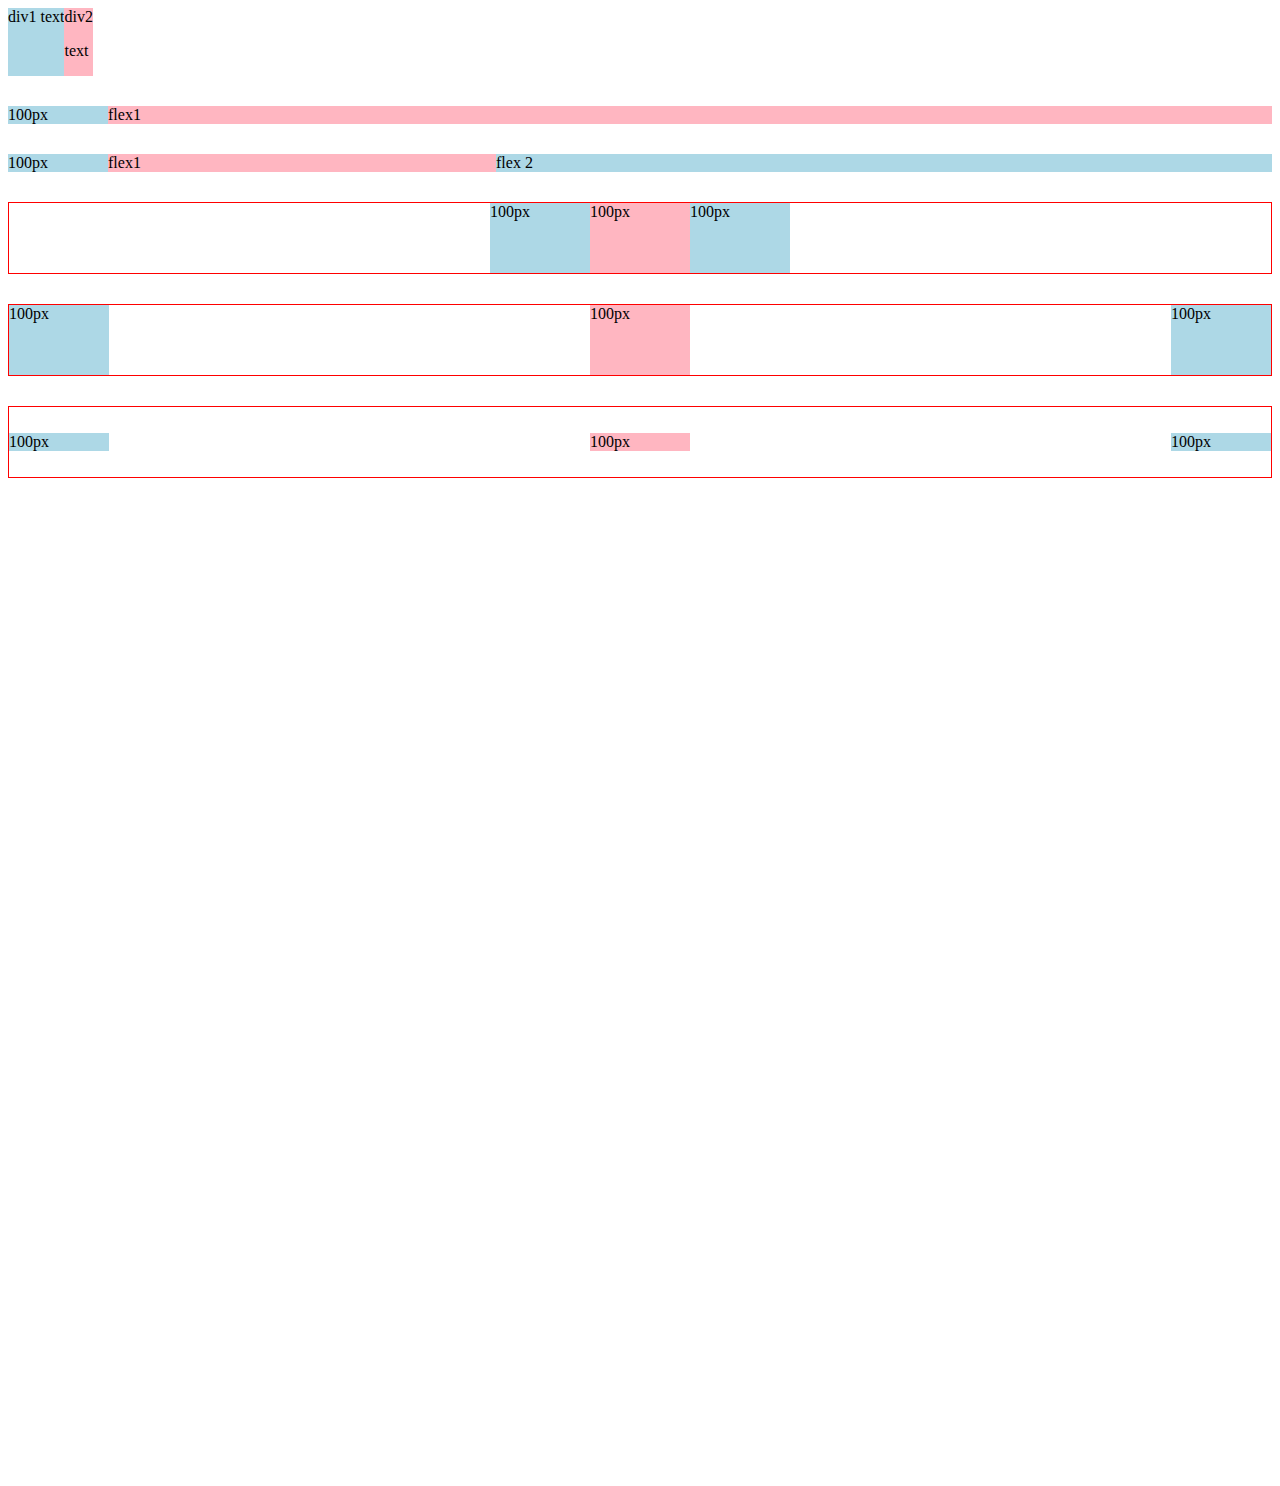
<file: flexbox.html>
<!DOCTYPE html>
<html>
  <head>
    <title>flex box </title>
  </head>
  <body style="padding-bottom: 1000px;">
      <div style="display: flex;
      flex-direction: row;">
        <div style="background-color: lightblue;">div1 text</div>
        <div style="background-color: lightpink;">div2  <p>text</p></div>
      </div>


      <div style="margin-top: 30px;
      display: flex;
      flex-direction: row;">
        <div style="background-color: lightblue; width: 100px;
        ">100px</div>
        <div style="background-color: lightpink;flex: 1;
        ">flex1</div>
      </div> 



    <div style="margin-top: 30px;
    display: flex;
    flex-direction: row;">
      <div style="background-color: lightblue; width: 100px;
      ">100px</div>
      <div style="background-color: lightpink;flex: 1;
      ">flex1</div>
      <div style="background-color: lightblue; flex: 2;
      ">flex 2</div>
    </div> 
      

      <div style="margin-top: 30px;
      display: flex;
      height: 70px;
      flex-direction: row;
      border-width: 1px;
      border-style: solid;
      border-color: red;
      justify-content:center;
      empty-cells: show;
      ">
        <div style="background-color: lightblue; width: 100px;
        ">100px</div>
        <div style="background-color: lightpink;width: 100px;
        ">100px</div>
        <div style="background-color: lightblue; width: 100px;
        ">100px</div>
      </div> 



      <div style="margin-top: 30px;
      display: flex;
      height: 70px;
      flex-direction: row;
      border-width: 1px;
      border-style: solid;
      border-color: red;
      justify-content:space-between;
      ">
        <div style="background-color: lightblue; width: 100px;
        ">100px</div>
        <div style="background-color: lightpink;width: 100px;
        ">100px</div>
        <div style="background-color: lightblue; width: 100px;
        ">100px</div>
      </div> 



      <div style="margin-top: 30px;
      display: flex;
      height: 70px;
      flex-direction: row;
      border-width: 1px;
      border-style: solid;
      border-color: red;
      justify-content:space-between;
      align-items: center;
      ">
        <div style="background-color: lightblue; width: 100px;
        ">100px</div>
        <div style="background-color: lightpink;width: 100px;
        ">100px</div>
        <div style="background-color: lightblue; width: 100px;
        ">100px</div>
      </div> 
  </body>
</html>
</file>
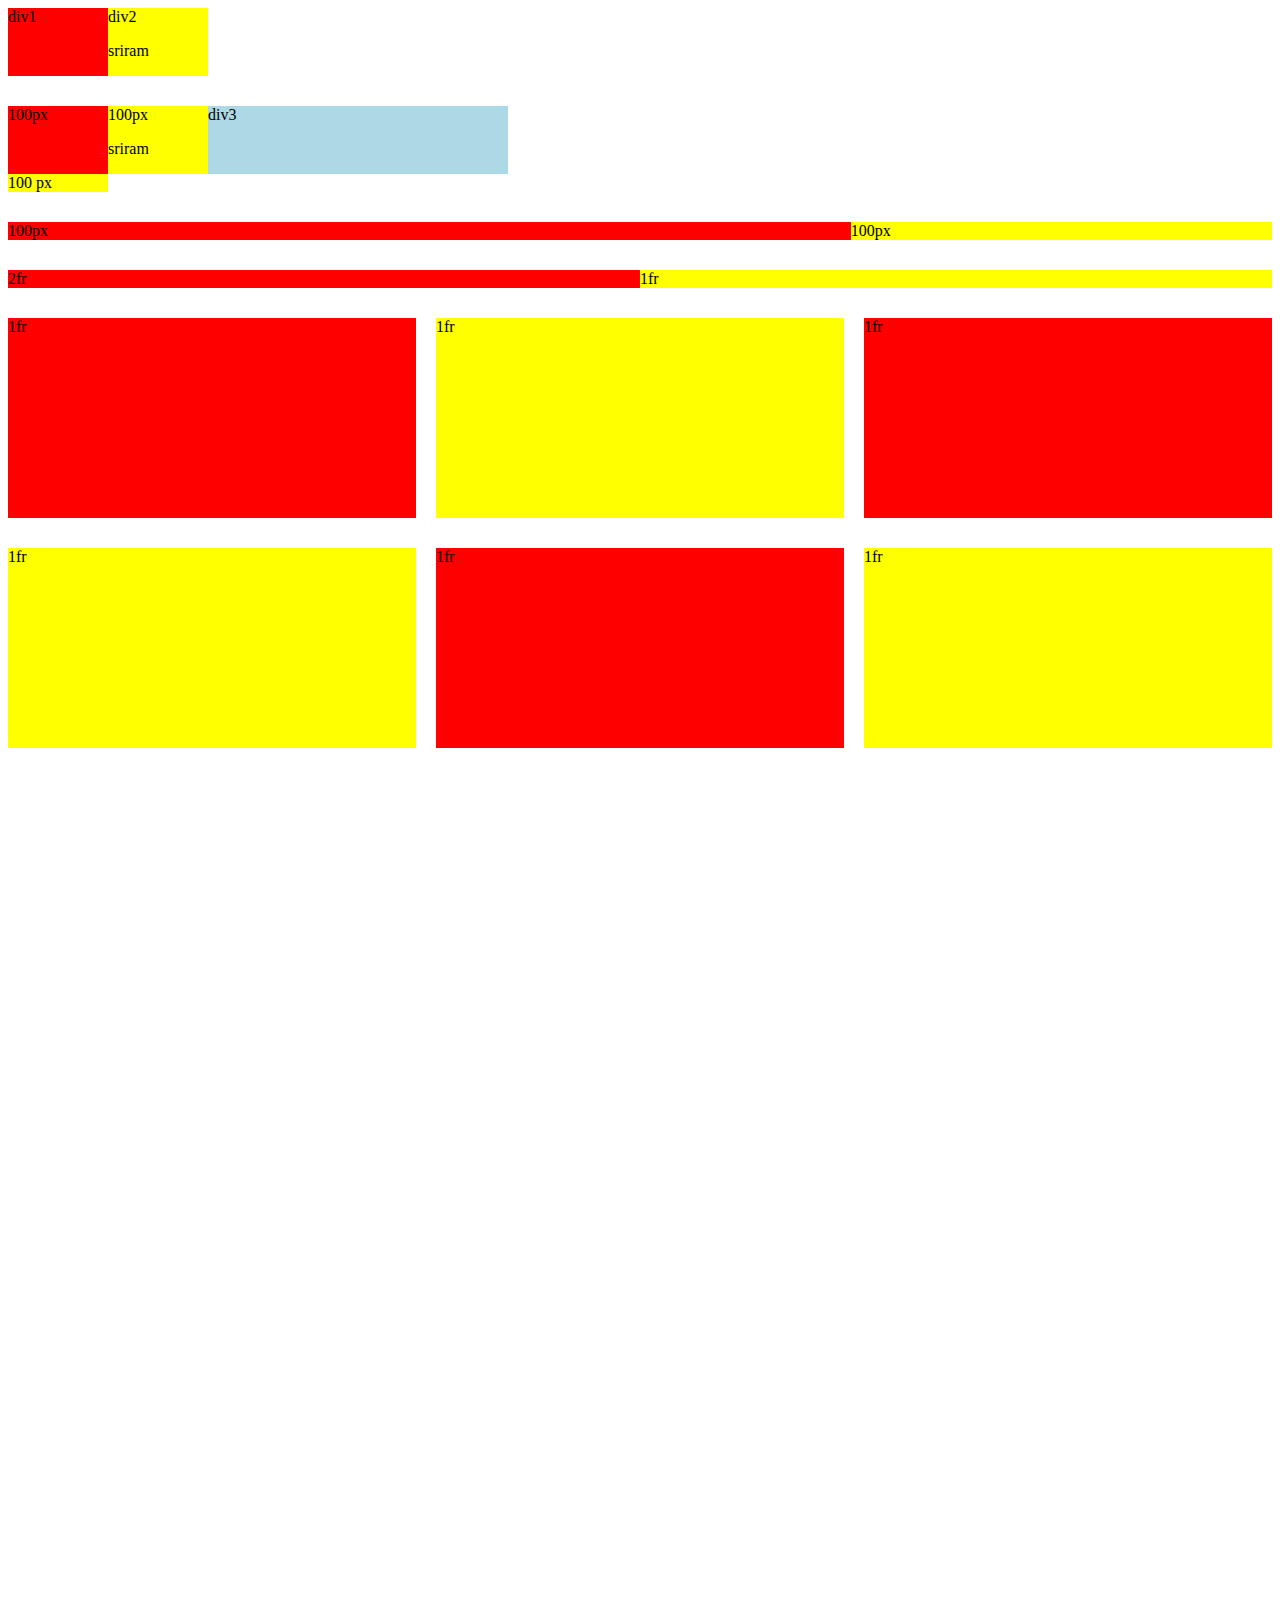
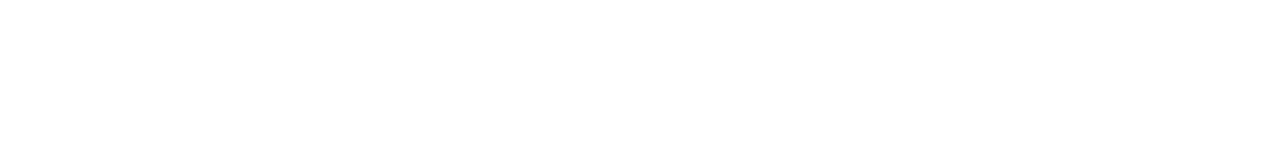
<file: grid.html>
<!DOCTYPE html>
<html>
  <head>
    <title>grid practice</title>
  </head>
  <body style="padding-bottom: 1000px;">
    <div style="display: grid; 
    grid-template-columns: 100px 100px ;">
      <div style="background-color:
       red;">div1</div>
      <div style="background-color:
       yellow;">div2 <p>sriram</p></div>
    </div>


    <div style="margin-top: 30px;
    display: grid; 
    grid-template-columns: 100px 100px 300px;">
      <div style="background-color:
       red;">100px</div>
      <div style="background-color:
       yellow;">100px<p>sriram</p></div>
       <div style="background-color: lightblue;">
        div3
       </div>
       <div style="background-color:
       yellow;">100 px</div>
    </div>


    <div style="margin-top: 30px;
    display: grid; 
    grid-template-columns: 2fr 1fr">
      <div style="background-color:
       red;">100px</div>
      <div style="background-color:
       yellow;">100px</div>
    </div>


    <div style="margin-top: 30px;
    display: grid; 
    grid-template-columns: 1fr 1fr">
      <div style="background-color:
       red;">2fr</div>
      <div style="background-color:
       yellow;">1fr</div>
    </div>


       <div style="margin-top: 30px;
          display: grid; 
          grid-template-columns: 1fr 1fr 1fr;
          column-gap: 20px;
          row-gap: 30px;">
         <div style="background-color:
          red; height: 200px;">1fr</div>
         <div style="background-color:
          yellow;height: 200px">1fr</div>
          <div style="background-color:
          red;height: 200px">1fr</div>
           <div style="background-color:
           yellow;height: 200px">1fr</div>
           <div style="background-color:
           red; height: 200px;">1fr</div>
           <div style="background-color:
           yellow;height: 200px">1fr</div>
       </div>
  </body>
</html>
</file>
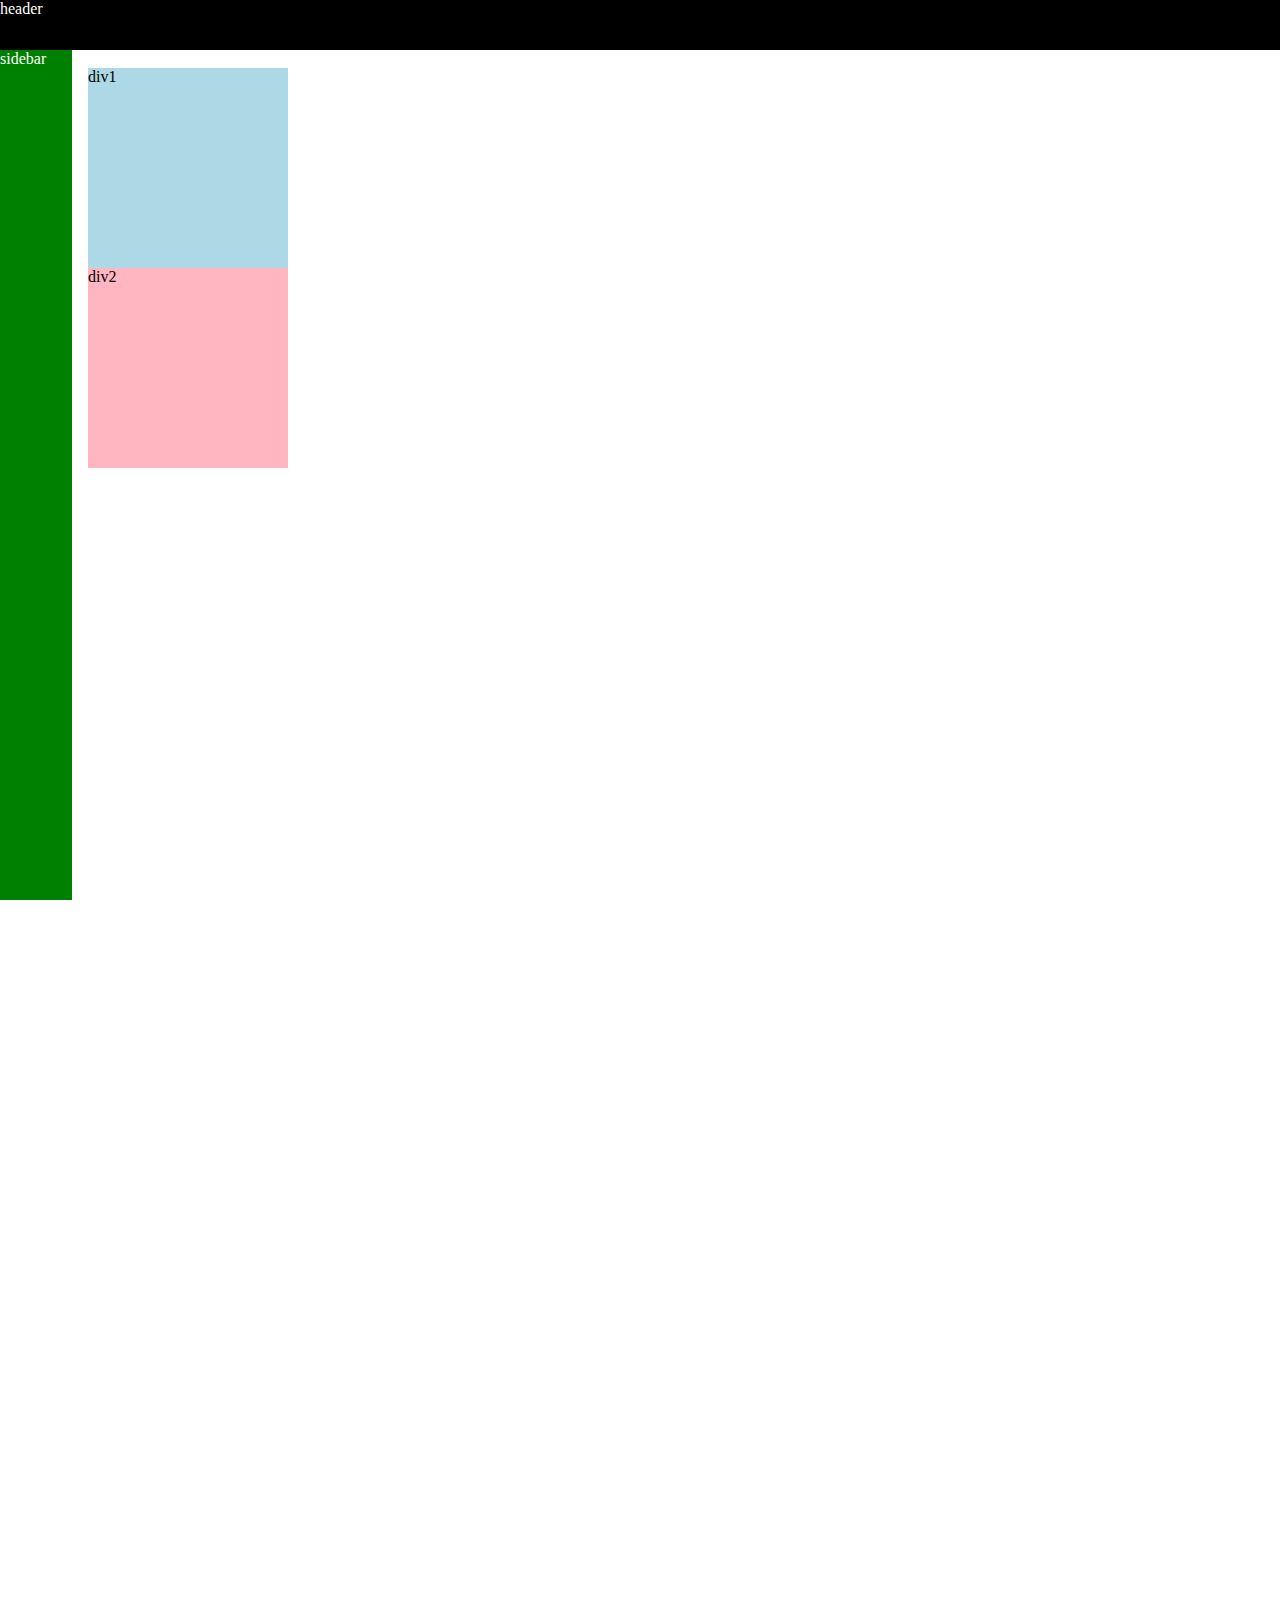
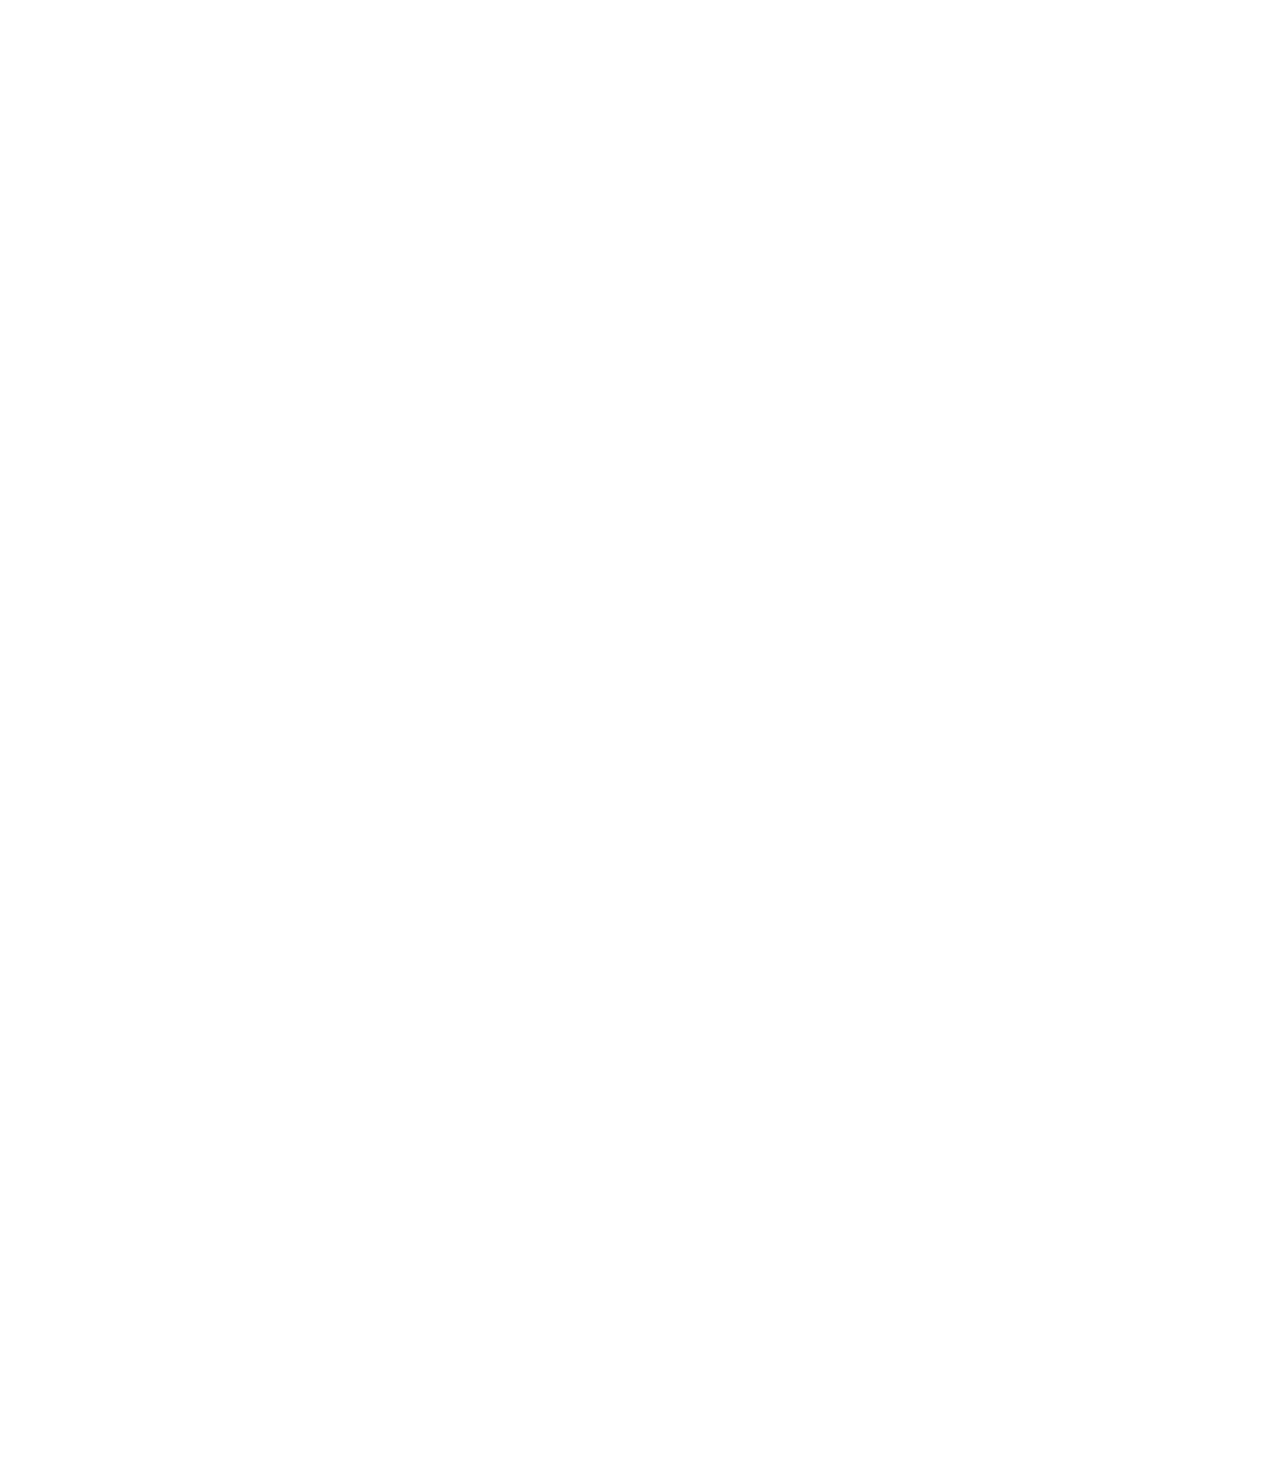
<file: position.html>
<!DOCTYPE html>
<html>
  <head>
 <title>
  positon practice
 </title>
  </head>
  <body style="height: 3000px;
    padding-top: 60px;
    padding-left: 80px;">
    <div style="background-color: black; 
    color: white;
    position:fixed;
    top:0px;
    left: 0px;
    right:0px;
    height: 50px;">
    header
    </div>
    <div style="background-color:green;
    color: white;
    position: fixed;
    left: 0px;
    bottom: 0px;
    top: 50px;
    width: 72px;">
    sidebar
    </div>
   <div style="background-color: lightblue;
   height:200px ;
   width: 200px;
   position: static;">
    div1
   </div>
   <div style="background-color: lightpink;
   height: 200px;
   width: 200px;">
    div2
   </div>
  </body>
</html>
</file>
